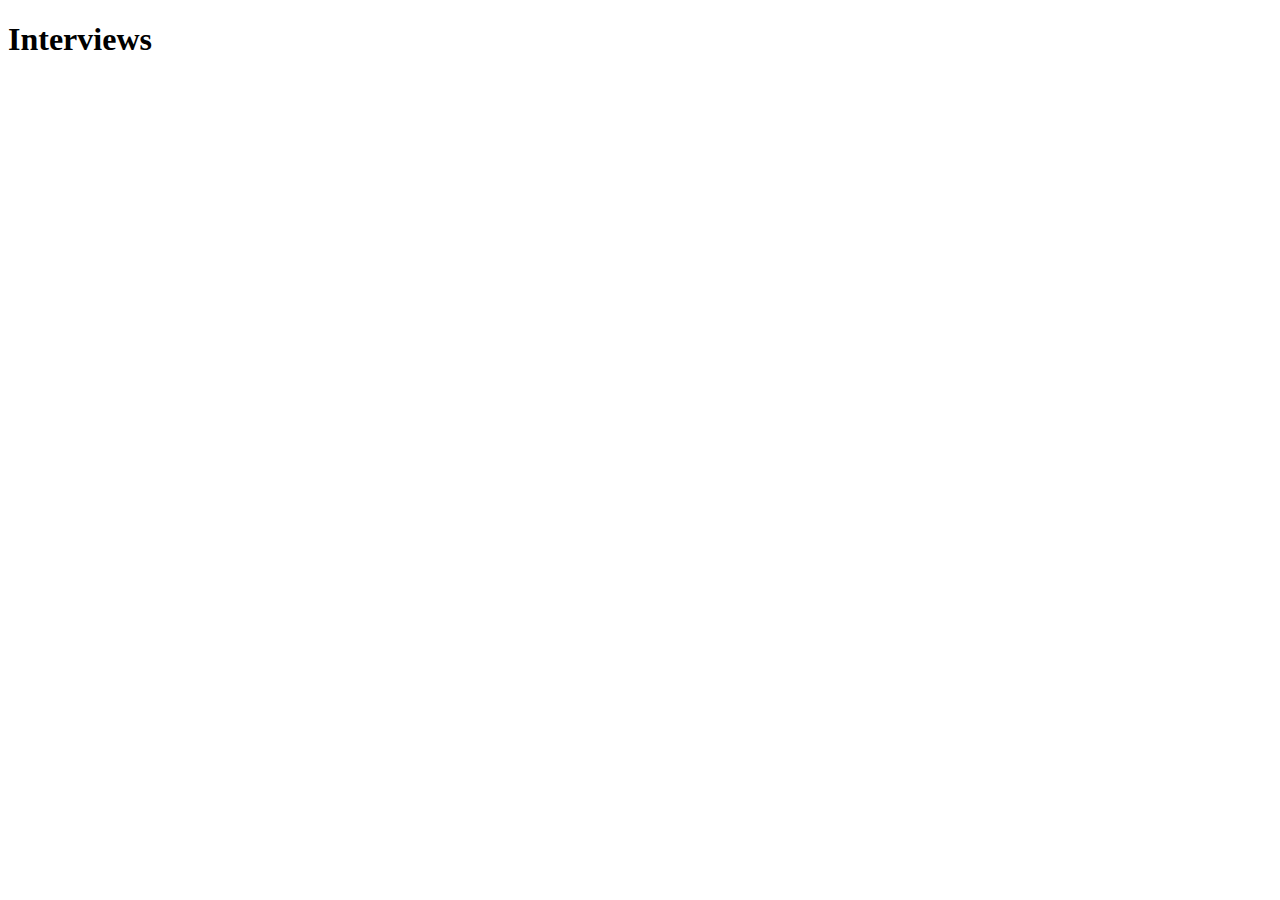
<file: interviews.html>
<!DOCTYPE html>
<html>
<head>
    <title>Interviews</title>
    <style>
        .interviewee {
            cursor: pointer;
            color: rgb(255, 255, 255);
            font-size: 24px;
        }

        .interviewee:hover {
            color: rgb(0, 255, 85); /* Change the text color when hovering */
        }

        .interview-content {
            display: none;
        }

        .interview-content.active {
            display: block;
        }
    </style>
    <script>
        var currentInterviewee = null;

        function toggleInterview(intervieweeId) {
            var interviewContent = document.getElementById(intervieweeId);
            if (intervieweeId === currentInterviewee) {
                interviewContent.classList.remove('active');
                currentInterviewee = null;
            } else {
                if (currentInterviewee) {
                    var currentContent = document.getElementById(currentInterviewee);
                    currentContent.classList.remove('active');
                }
                interviewContent.classList.add('active');
                currentInterviewee = intervieweeId;
            }
        }
    </script>
</head>
<body>
    <h1>Interviews</h1>

    <!-- Dropdown menu for Kelly Cooper -->
    <div class="interviewee" onclick="toggleInterview('kelly-cooper-content')">Kelly Cooper</div>
    <div id="kelly-cooper-content" class="interview-content">
        <p><b>What is the process of selecting TA’s and graders?</b><br><br> Right now, they fill out a form for TAs, but it's a little different for each one...</p>
    </div>

    <!-- Dropdown menu for Dr. Chen -->
    <div class="interviewee" onclick="toggleInterview('dr-chen-content')">Dr. Chen</div>
    <div id="dr-chen-content" class="interview-content">
        <p><b>What is the process of selecting TA’s and graders?</b><br><br> There are actually many factors to consider for TAs...</p>
    </div>

    <!-- Repeat the above structure for other interviewees -->

</body>
</html>
</file>
